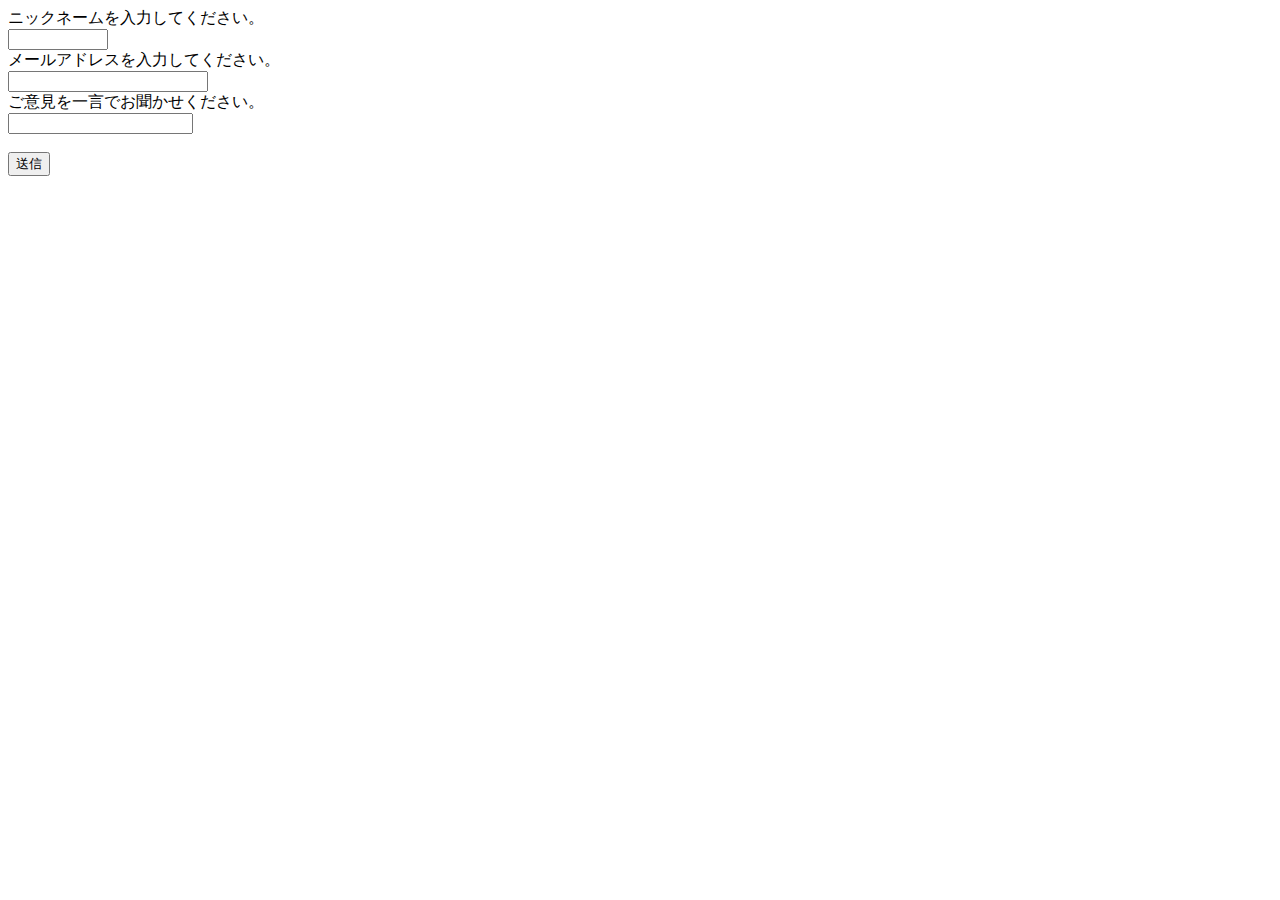
<file: index.html>
<!DOCTYPE HTML PUBLIC "-//W3C//DTD HTML 4.01 Transitional//EN">
<html>
<head>
<meta http-equiv="Content-Type" content="text/html; charset=UTF-8">
<title>INDEX</title>
<style>
</style>
<!-- <link rel="stylesheet" href="style.css"> -->
</head>
<body>
<form method="post" action="check.php">
ニックネームを入力してください。<br />
<input name="nickname" type="text" style="width:100px"><br />
メールアドレスを入力してください。<br />
<input name="email" type="text" style="width:200px"><br />
ご意見を一言でお聞かせください。<br />
<input name="goiken" type="text" style="width:300ox"><br />
<br />
<input type="submit" value="送信">
</form>
</body>
</html>
</file>
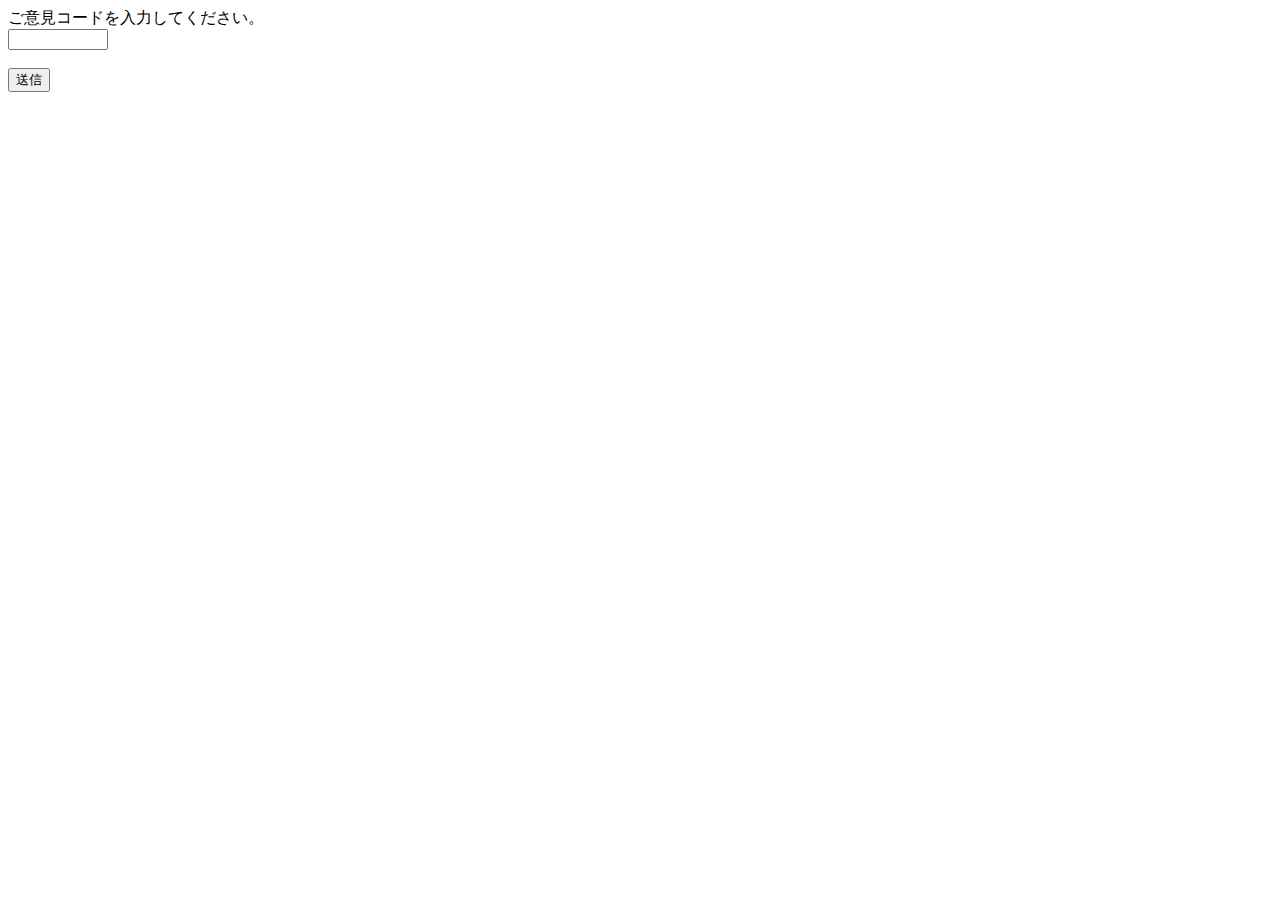
<file: kensaku.html>
<!DOCTYPE HTML PUBLIC "-//W3C//DTD HTML 4.01 Transitional//EN">
<html>
<head>
<meta http-equiv="Content-Type" content="text/html; charset=UTF-8">
<title>INDEX</title>
<style>
</style>
<!-- <link rel="stylesheet" href="style.css"> -->
</head>
<body>
<form method="post" action="kensaku.php">
ご意見コードを入力してください。<br />
<input name="id" type="text" style="width:100px"><br />
<br />
<input type="submit" value="送信">
</form>
</body>
</html>
</file>
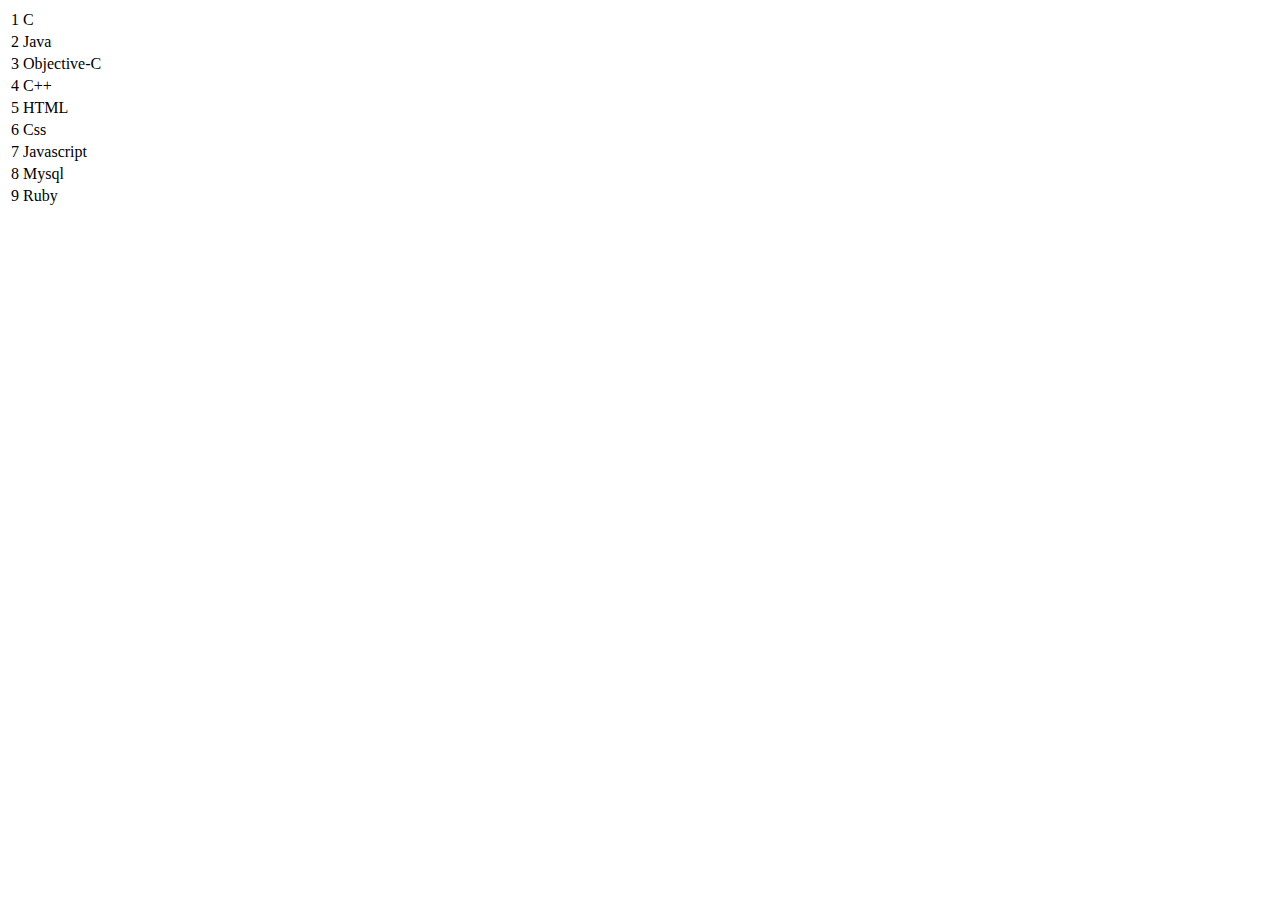
<file: pDictionary.html>
<!DOCTYPE HTML PUBLIC "-//W3C//DTD HTML 4.01 Transitional//EN">
<html>
<head>
<meta http-equiv="Content-Type" content="text/html; charset=UTF-8">
<title>PHPDictionary</title>
<style>
</style>
<!-- <link rel="stylesheet" href="style.css"> -->
</head>
<body>
<table>
	<tr>
		<a href=detail.php>
			<form method="post" action=detail.php>
			<td>1</td>
			<td>C</td>
		</a>
	</tr>
	<tr>
		<td>2</td>
		<td>Java</td>
	</tr>
	<tr>
		<td>3</td>
		<td>Objective-C</td>
	</tr>
	<tr>
		<td>4</td>
		<td>C++</td>
	</tr>
	<tr>
		<td>5</td>
		<td>HTML</td>
	</tr>
	<tr>
		<td>6</td>
		<td>Css</td>
	</tr>
	<tr>
		<td>7</td>
		<td>Javascript</td>
	</tr>
	<tr>
		<td>8</td>
		<td>Mysql</td>
	</tr>
	<tr>
		<td>9</td>
		<td>Ruby</td>
	</tr>
</body>
</html>
</file>
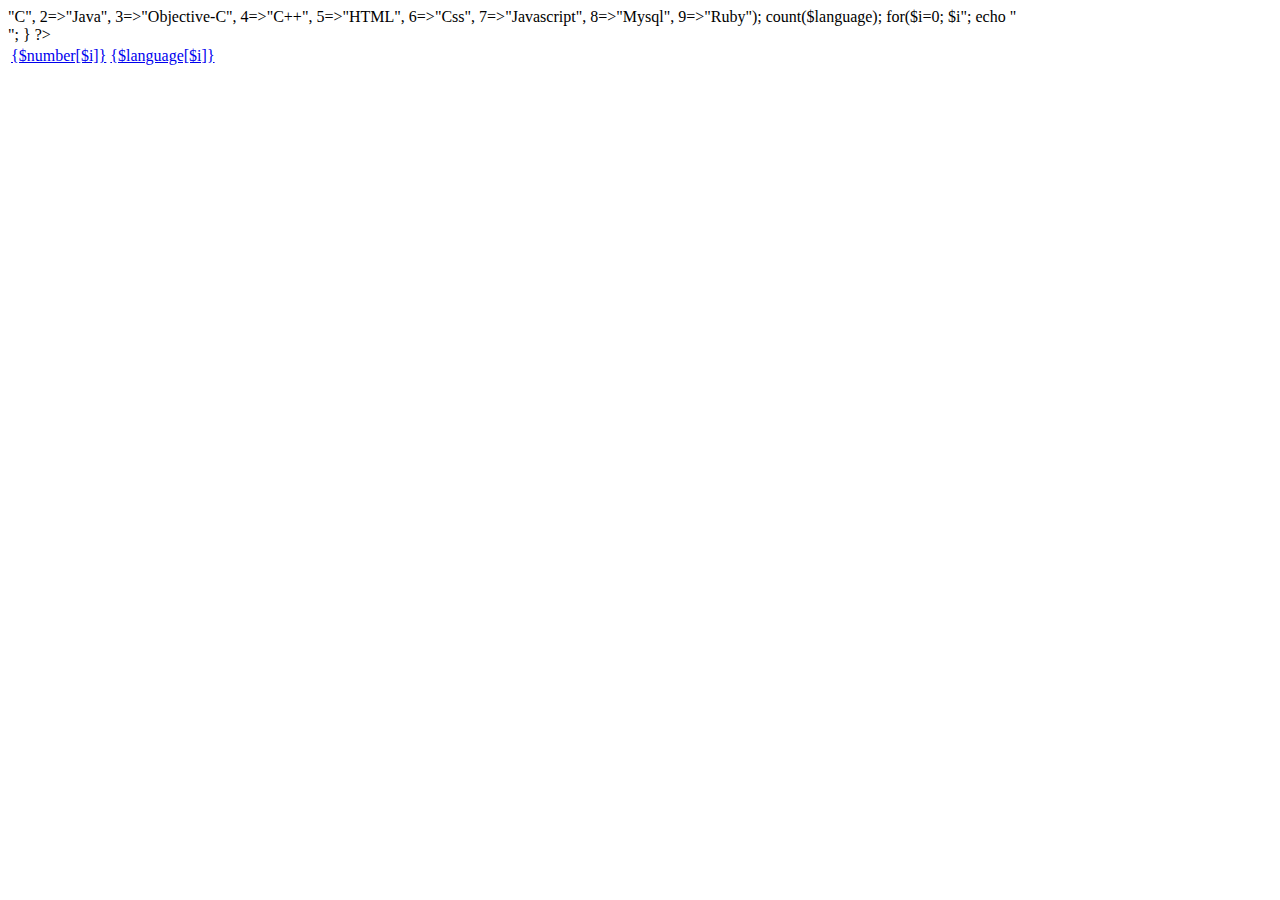
<file: pDictionary2.html>
<!DOCTYPE HTML PUBLIC "-//W3C//DTD HTML 4.01 Transitional//EN">
<html>
<head>
<meta http-equiv="Content-Type" content="text/html; charset=UTF-8">
<title>PHPDictionary</title>
<style>
</style>
</head>
<body>
<table>
<?php
	$number = array(1,2,3,4,5,6,7,8,9);
	$language = array("C", "Java", "Objective-C", "C++", "HTML", "Css", "Javascript", "Mysql", "Ruby");
	// $language = array(1=>"C", 2=>"Java", 3=>"Objective-C", 4=>"C++", 5=>"HTML", 6=>"Css", 7=>"Javascript", 8=>"Mysql", 9=>"Ruby");
	count($language);

	for($i=0; $i<count($language); $i++) {
		echo "<tr><td><a href=detail.php/?name={$language[$i]}>{$number[$i]}</a></td><td><a href=detail.php/?name={$language[$i]}>{$language[$i]}</a></td></tr>";
		echo "<br />";
	}
?>
</table>
</body>
</html>
</file>
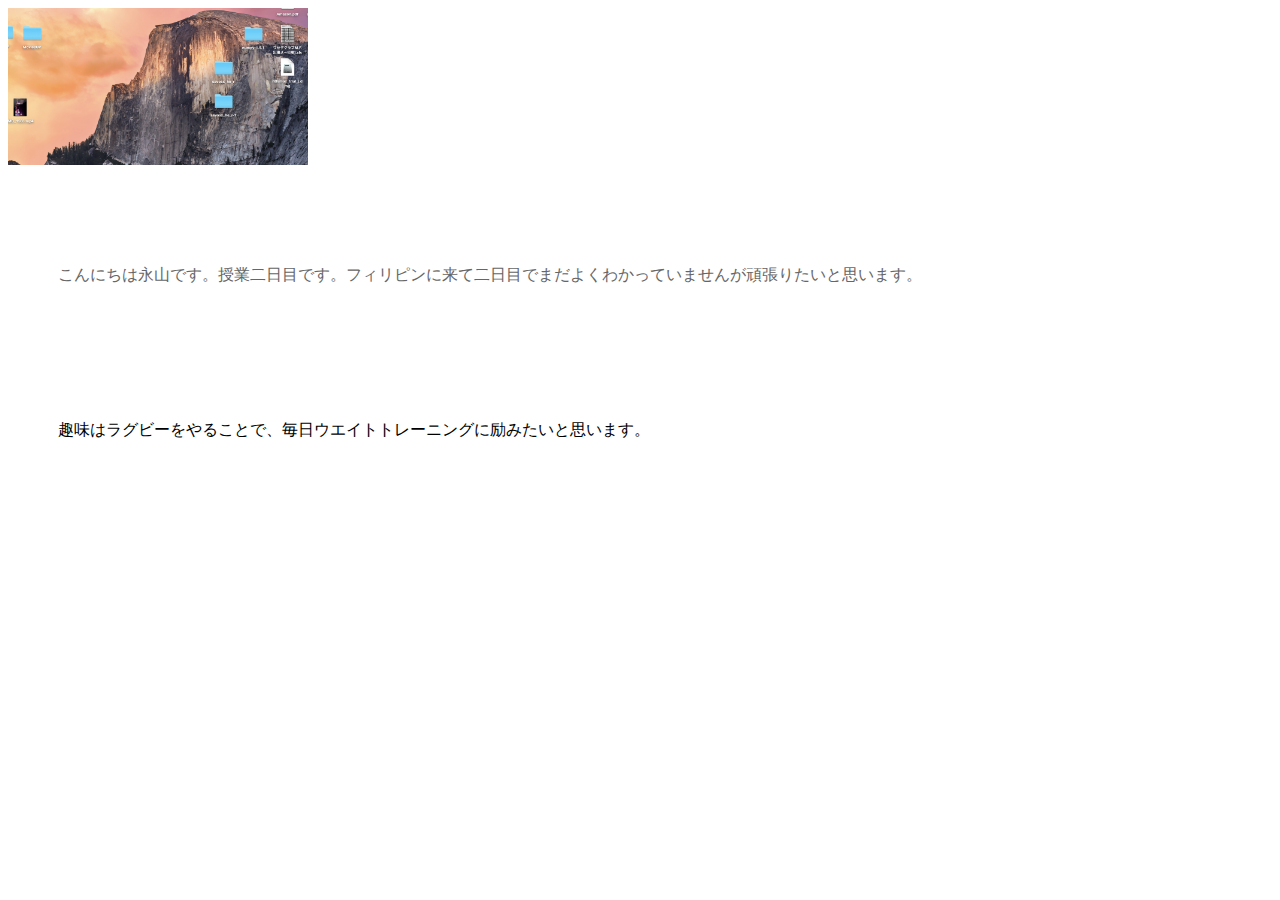
<file: wellcome.html>
<!DOCTYPE HTML PUBLIC "-//W3C//DTD HTML 4.01 Transitional//EN">
<html>
<head>
<meta http-equiv="Content-Type" content="text/html; charset=UTF-8">
<title>PHP基礎 by Nagayama</title>
<style>
	/*@import "style.css";*/
</style>
<link rel="stylesheet" href="style.css">
</head>
<body>
<!-- 	<p ><font color="#ff0000" size="7">こんにちは</font></p> -->
<!-- 	<br />	-->	
	<img src="img.png" width="300px">
	<br />
	<p ><font color="#666666">こんにちは永山です。授業二日目です。フィリピンに来て二日目でまだよくわかっていませんが頑張りたいと思います。</font></p>
	<br />
	<p >趣味はラグビーをやることで、毎日ウエイトトレーニングに励みたいと思います。</p>		
</html>
</file>
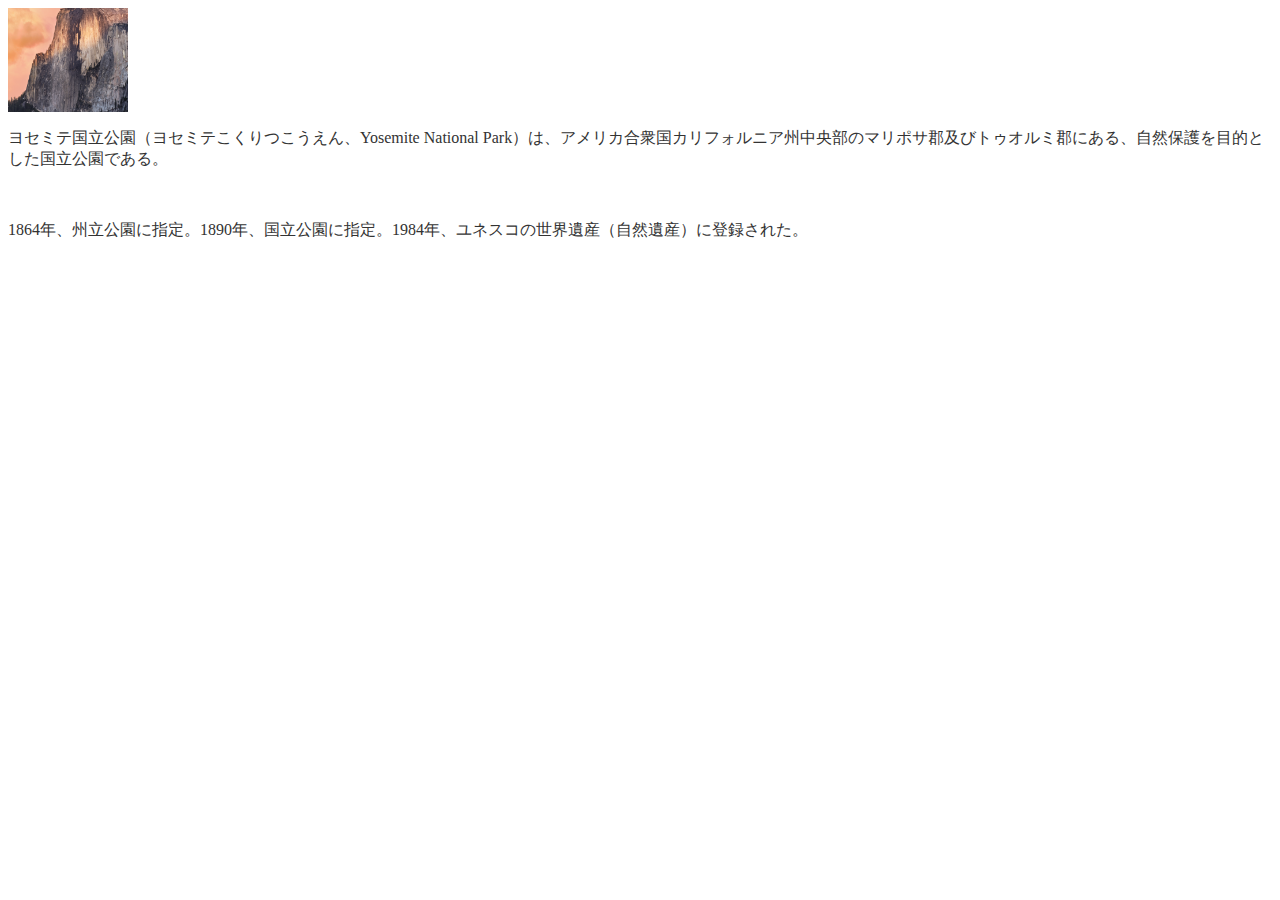
<file: sample/welcome.html>
<!DOCTYPE HTML PUBLIC "-//W3C//DTD HTML 4.01 Transitional//EN">
<html>
<head>
<meta http-equiv="Content-Type" content="text/html;charset=UTF-8">
<title>PHP基礎</title>
<style>
/*	@import "style.css"; */
	</style>
		<link ref="stylesheet" href="style.css">
	</head>
<body>
	<img src="img.png" width="120px">
	<br />
	<p ><font color="#333">ヨセミテ国立公園（ヨセミテこくりつこうえん、Yosemite National Park）は、アメリカ合衆国カリフォルニア州中央部のマリポサ郡及びトゥオルミ郡にある、自然保護を目的とした国立公園である。</font></p>
	<br />
	<p ><font color="#333">1864年、州立公園に指定。1890年、国立公園に指定。1984年、ユネスコの世界遺産（自然遺産）に登録された。</font></p>
</body>
</html>
</file>
<file: style.css>
P{ 
			margin-left:50px;
			margin-top:100px;
	}
</file>
<file: sample/style.css>
p{ 
		margin-left:30px;
		margin-top:100px;
	}
</file>
